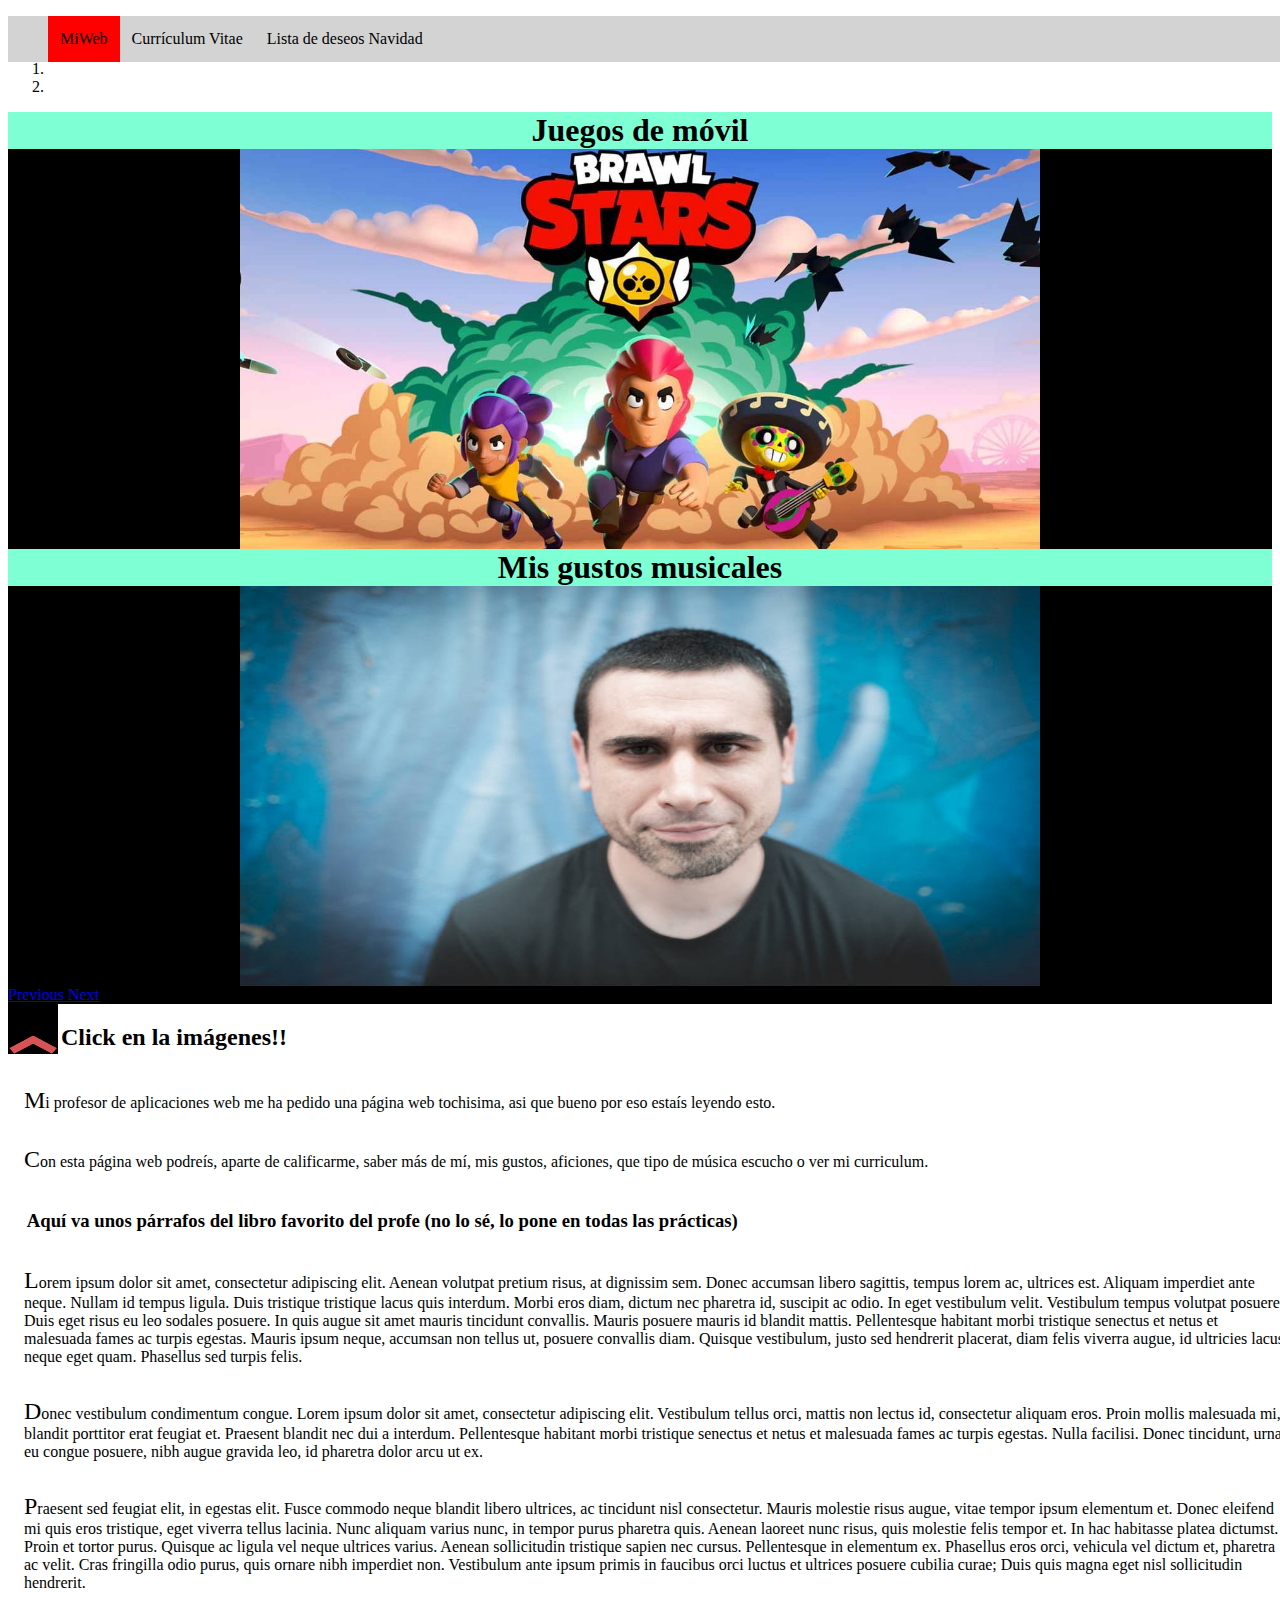
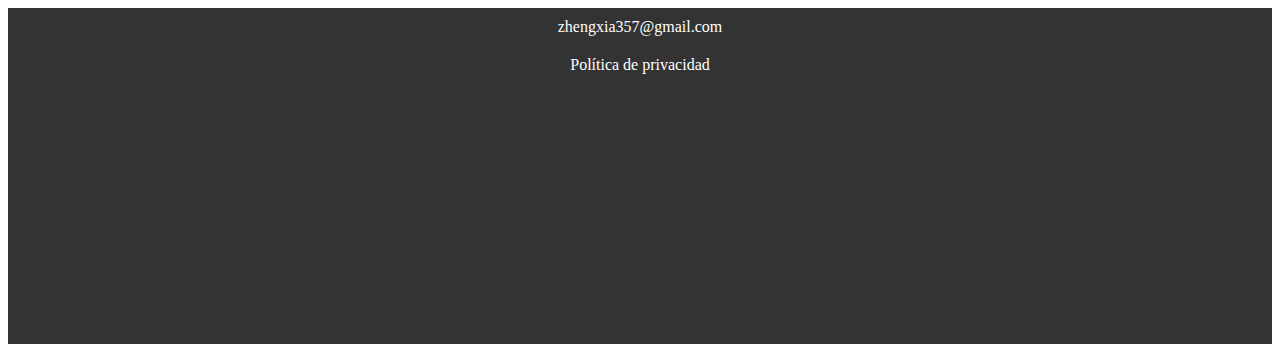
<file: index.html>
<html>
  <head>
    <title></title>
    <meta content="">
    <link rel=StyleSheet href="css.css" type="text/css">
    <style></style>
      <link rel="stylesheet" href="https://cdn.jsdelivr.net/npm/bootstrap@4.5.3/dist/css/bootstrap.min.css" integrity="sha384-TX8t27EcRE3e/ihU7zmQxVncDAy5uIKz4rEkgIXeMed4M0jlfIDPvg6uqKI2xXr2" crossorigin="anonymous">
      <script src="https://code.jquery.com/jquery-3.5.1.slim.min.js" integrity="sha384-DfXdz2htPH0lsSSs5nCTpuj/zy4C+OGpamoFVy38MVBnE+IbbVYUew+OrCXaRkfj" crossorigin="anonymous"></script>
      <script src="https://cdn.jsdelivr.net/npm/bootstrap@4.5.3/dist/js/bootstrap.bundle.min.js" integrity="sha384-ho+j7jyWK8fNQe+A12Hb8AhRq26LrZ/JpcUGGOn+Y7RsweNrtN/tE3MoK7ZeZDyx" crossorigin="anonymous"></script>
  </head>
  <body>
  <div><ul id="cabecera">
  <li class="cabecera"><a class="MiWeb" href="index.html">MiWeb</a></li>
  <li class="cabecera"><a href="contenido/CV.html">Currículum Vitae</a>
      </li>
  <li class="cabecera"><a href="contenido/Lista.html">Lista de deseos Navidad</a>
      </li>
</ul></div>
      <br/> <br/> 
      <div id="carouselExampleIndicators" class="carousel slide" data-ride="carousel">
  <ol class="carousel-indicators">
    <li data-target="#carouselExampleIndicators" data-slide-to="0" class="active"></li>
    <li data-target="#carouselExampleIndicators" data-slide-to="1"></li>
  </ol>
  <div class="carousel-inner">
    <div class="carousel-item active"><h1 class="carrusel">Juegos de móvil</h1>
      <a href="contenido/Juegos.html"><img src="Images/BrawlStars.jpg" class="d-block i-carrusel" title="Picha aquí!!"></a>
    </div>
    <div class="carousel-item"><h1 class="carrusel">Mis gustos musicales</h1>
      <a href="contenido/M%C3%BAsica.html"><img src="Images/D%C3%ADaSexto.jpg" class="d-block i-carrusel" title="Pincha aquí!!"></a>
  </div>
  <a class="carousel-control-prev" href="#carouselExampleIndicators" role="button" data-slide="prev">
    <span class="carousel-control-prev-icon" aria-hidden="true"></span>
    <span class="sr-only">Previous</span>
  </a>
  <a class="carousel-control-next" href="#carouselExampleIndicators" role="button" data-slide="next">
    <span class="carousel-control-next-icon" aria-hidden="true"></span>
    <span class="sr-only">Next</span>
  </a>
</div>
          <img src="Images/flecha.gif" width="50" height="50" align="left"><h2>Click en la imágenes!!</h2>
      
      
    <div>
        <p>Mi profesor de aplicaciones web me ha pedido una página web tochisima, asi que bueno por eso estaís leyendo esto.</p>
        <p>Con esta página web podreís, aparte de calificarme, saber más de mí, mis gustos, aficiones, que tipo de música escucho o ver mi curriculum.</p>
      <h3>Aquí va unos párrafos del libro favorito del profe (no lo sé, lo pone en todas las prácticas)</h3>
      
        <p>Lorem ipsum dolor sit amet, consectetur adipiscing elit. Aenean volutpat pretium risus, at dignissim sem. Donec accumsan libero sagittis, tempus lorem ac, ultrices est. Aliquam imperdiet ante neque. Nullam id tempus ligula. Duis tristique tristique lacus quis interdum. Morbi eros diam, dictum nec pharetra id, suscipit ac odio. In eget vestibulum velit. Vestibulum tempus volutpat posuere. Duis eget risus eu leo sodales posuere. In quis augue sit amet mauris tincidunt convallis. Mauris posuere mauris id blandit mattis. Pellentesque habitant morbi tristique senectus et netus et malesuada fames ac turpis egestas. Mauris ipsum neque, accumsan non tellus ut, posuere convallis diam. Quisque vestibulum, justo sed hendrerit placerat, diam felis viverra augue, id ultricies lacus neque eget quam. Phasellus sed turpis felis.</p>
       
        <p>Donec vestibulum condimentum congue. Lorem ipsum dolor sit amet, consectetur adipiscing elit. Vestibulum tellus orci, mattis non lectus id, consectetur aliquam eros. Proin mollis malesuada mi, blandit porttitor erat feugiat et. Praesent blandit nec dui a interdum. Pellentesque habitant morbi tristique senectus et netus et malesuada fames ac turpis egestas. Nulla facilisi. Donec tincidunt, urna eu congue posuere, nibh augue gravida leo, id pharetra dolor arcu ut ex.</p>
     
        <p>Praesent sed feugiat elit, in egestas elit. Fusce commodo neque blandit libero ultrices, ac tincidunt nisl consectetur. Mauris molestie risus augue, vitae tempor ipsum elementum et. Donec eleifend mi quis eros tristique, eget viverra tellus lacinia. Nunc aliquam varius nunc, in tempor purus pharetra quis. Aenean laoreet nunc risus, quis molestie felis tempor et. In hac habitasse platea dictumst. Proin et tortor purus. Quisque ac ligula vel neque ultrices varius. Aenean sollicitudin tristique sapien nec cursus. Pellentesque in elementum ex. Phasellus eros orci, vehicula vel dictum et, pharetra ac velit. Cras fringilla odio purus, quis ornare nibh imperdiet non. Vestibulum ante ipsum primis in faucibus orci luctus et ultrices posuere cubilia curae; Duis quis magna eget nisl sollicitudin hendrerit.</p></div>
      
      <div>
          <ul id="pie">
              <li class="pie">
                  <a href="https://www.gmail.com">zhengxia357@gmail.com</a>
              </li>
              <li class="pie">
                  <a href="#">Política de privacidad</a>
                </li>
              <center><iframe id="mapa" src="https://www.google.com/maps/embed?pb=!1m28!1m12!1m3!1d97210.29917594165!2d-3.721137953094369!3d40.41279722456171!2m3!1f0!2f0!3f0!3m2!1i1024!2i768!4f13.1!4m13!3e2!4m5!1s0xd42255d3a247575%3A0xd8a0a40edf810cff!2sIES%20Villablanca%2C%20Calle%20de%20Villablanca%2C%20Madrid!3m2!1d40.406647899999996!2d-3.5998956!4m5!1s0xd422880bce1ea29%3A0xc43de81ba6255e2e!2sApple%20Puerta%20del%20Sol%2C%20Puerta%20del%20Sol%2C%201%2C%2028013%20Madrid!3m2!1d40.4168898!2d-3.7020553!5e0!3m2!1ses!2ses!4v1606498877043!5m2!1ses!2ses" width="250" height="250" frameborder="0" style="border:0;" allowfullscreen="" aria-hidden="false" tabindex="0"></iframe></center>
    </ul></div>
  </body>
</html>
</file>
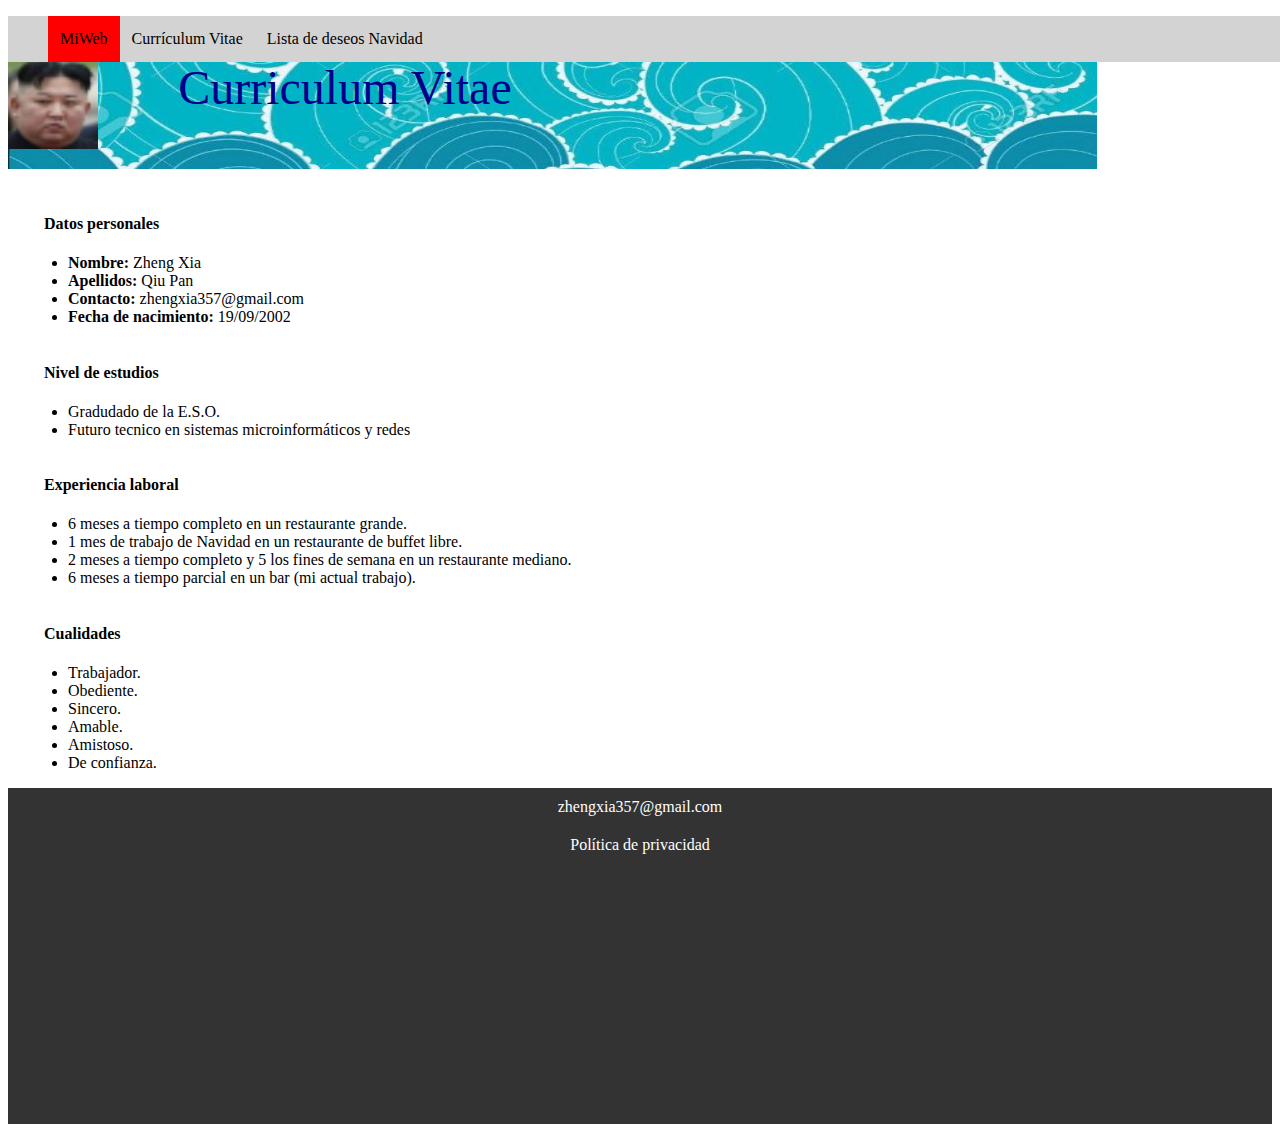
<file: contenido/CV.html>
<html>
  <head>
    <title>Curriculum Vitae</title>
    <meta charset="utf-8">
    <link rel=StyleSheet href="../css.css" type="text/css">
    <meta name="viewport" content="width=device-width">
    <link rel="stylesheet" href="https://cdn.jsdelivr.net/npm/bootstrap@4.5.3/dist/css/bootstrap.min.css" integrity="sha384-TX8t27EcRE3e/ihU7zmQxVncDAy5uIKz4rEkgIXeMed4M0jlfIDPvg6uqKI2xXr2" crossorigin="anonymous">
      <link href="../css.css"
      rel="stylesheet" type="text/css">
  </head>
  <body>
      <div>
        <ul id="cabecera">
          <li class="cabecera"><a class="MiWeb" href="../index.html">MiWeb</a>     </li>
          <li class="cabecera"><a href="CV.html">Currículum       Vitae</a></li>
          <li class="cabecera"><a href="Lista.html">Lista de deseos Navidad</a></li>
        </ul>
      </div>
      <br/> <br/>
      <div id="cabecera-cv">
        <img id="fotocv" src="../Images/fotocv.png">
        <img id="patron" src="../Images/patron.jpg">
          <div id="titulo-cv">Curriculum Vitae</div>
      </div>
      <div id="contenido-cv">
          <h4>Datos personales</h4>
          <ul>
              <li><b>Nombre:</b> Zheng Xia</li>
              <li><b>Apellidos:</b> Qiu Pan</li>
              <li><b>Contacto:</b> zhengxia357@gmail.com</li>
              <li><b>Fecha de nacimiento:  </b>19/09/2002</li>
          </ul>
          <h4>Nivel de estudios</h4>
          <ul>
              <li>Gradudado de la E.S.O.</li>
              <li>Futuro tecnico en sistemas microinformáticos y redes</li>
          </ul>
          <h4>Experiencia laboral</h4>
          <ul>
              <li>6 meses a tiempo completo en un restaurante grande.</li>
              <li>1 mes de trabajo de Navidad en un restaurante de buffet libre.</li>
              <li>2 meses a tiempo completo y 5 los fines de semana en un restaurante mediano.</li>
              <li>6 meses a tiempo parcial en un bar (mi actual trabajo).</li>
          </ul>
          <h4>Cualidades</h4>
          <ul>
              <li>Trabajador.</li>
              <li>Obediente.</li>
              <li>Sincero.</li>
              <li>Amable.</li>
              <li>Amistoso.</li>
              <li>De confianza.</li>
          </ul>
      </div>
      <div>
          <ul id="pie">
              <li class="pie">
                  <a href="https://www.gmail.com">zhengxia357@gmail.com</a>
              </li>
              <li class="pie">
                  <a href="#">Política de privacidad</a>
                </li>
              <center><iframe id="mapa" src="https://www.google.com/maps/embed?pb=!1m28!1m12!1m3!1d97210.29917594165!2d-3.721137953094369!3d40.41279722456171!2m3!1f0!2f0!3f0!3m2!1i1024!2i768!4f13.1!4m13!3e2!4m5!1s0xd42255d3a247575%3A0xd8a0a40edf810cff!2sIES%20Villablanca%2C%20Calle%20de%20Villablanca%2C%20Madrid!3m2!1d40.406647899999996!2d-3.5998956!4m5!1s0xd422880bce1ea29%3A0xc43de81ba6255e2e!2sApple%20Puerta%20del%20Sol%2C%20Puerta%20del%20Sol%2C%201%2C%2028013%20Madrid!3m2!1d40.4168898!2d-3.7020553!5e0!3m2!1ses!2ses!4v1606498877043!5m2!1ses!2ses" width="250" height="250" frameborder="0" style="border:0;" allowfullscreen="" aria-hidden="false" tabindex="0"></iframe></center>
    </ul></div>
  </body>
</html>
</file>
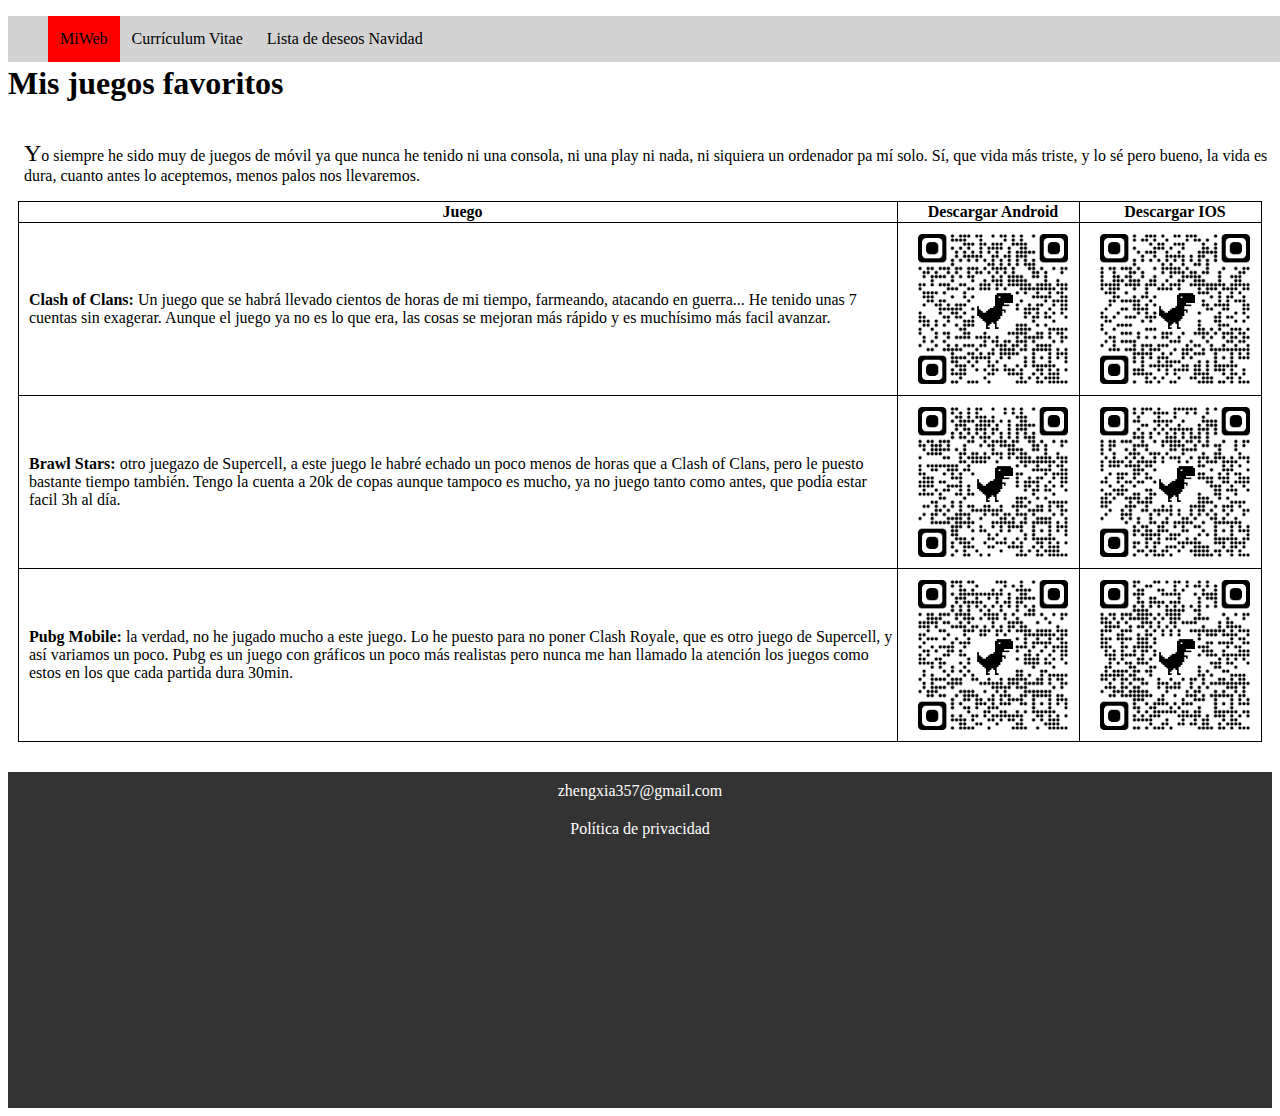
<file: contenido/Juegos.html>
<html>
  <head>
    <title></title>
    <meta content="">
    <meta charset="utf-8">
    <link rel=StyleSheet href="../css.css" type="text/css">
    <meta name="viewport" content="width=device-width">
    <link rel="stylesheet" href="https://cdn.jsdelivr.net/npm/bootstrap@4.5.3/dist/css/bootstrap.min.css" integrity="sha384-TX8t27EcRE3e/ihU7zmQxVncDAy5uIKz4rEkgIXeMed4M0jlfIDPvg6uqKI2xXr2" crossorigin="anonymous">
      <link href="../css.css"
      rel="stylesheet" type="text/css">
  </head>
  <body>
      <div>
        <ul id="cabecera">
          <li class="cabecera"><a class="MiWeb" href="../index.html">MiWeb</a>     </li>
          <li class="cabecera"><a href="CV.html">Currículum       Vitae</a></li>
          <li class="cabecera"><a href="Lista.html">Lista de deseos Navidad</a></li>
        </ul>
      </div>
      <br/> <br/>
      
      <h1 id="titulo-juegos">Mis juegos favoritos</h1>
      
      <p>Yo siempre he sido muy de juegos de móvil ya que nunca he tenido ni una consola, ni una play ni nada, ni siquiera un ordenador pa mí solo. Sí, que vida más triste, y lo sé pero bueno, la vida es dura, cuanto antes lo aceptemos, menos palos nos llevaremos.</p>
      
      <table id="tabla-juegos">
        <tbody>
            <tr>
                <th>Juego</th>
                <th>Descargar Android</th>
                <th>Descargar IOS</th>
            </tr>  
            <tr>
                <td><b>Clash of Clans:</b> Un juego que se habrá llevado cientos de horas de mi tiempo, farmeando, atacando en guerra... He tenido unas 7 cuentas sin exagerar. Aunque el juego ya no es lo que era, las cosas se mejoran más rápido y es muchísimo más facil avanzar.</td>
                <td><img src="../Images/CoC.png"></td>
                <td><img src="../Images/CoCI.png"></td>
            </tr>
            <tr>
                <td><b>Brawl Stars:</b> otro juegazo de Supercell, a este juego le habré echado un poco menos de horas que a Clash of Clans, pero le puesto bastante tiempo también. Tengo la cuenta a 20k de copas aunque tampoco es mucho, ya no juego tanto como antes, que podía estar facil 3h al día.</td>
                <td><img src="../Images/Brawl.png"></td>
                <td><img src="../Images/BrawlI.png"></td>
            </tr>
            <tr>
                <td><b>Pubg Mobile:</b> la verdad, no he jugado mucho a este juego. Lo he puesto para no poner Clash Royale, que es otro juego de Supercell, y así variamos un poco. Pubg es un juego con gráficos un poco más realistas pero nunca me han llamado la atención los juegos como estos en los que cada partida dura 30min.</td>
                <td><img src="../Images/pubg.png"></td>
                <td><img src="../Images/pubgI.png"></td>
            </tr>
        </tbody>
      </table>
       <div class="pie">
          <ul id="pie">
              <li class="pie">
                  <a href="https://www.gmail.com">zhengxia357@gmail.com</a>
              </li>
              <li class="pie">
                  <a href="#">Política de privacidad</a>
                </li>
              <center><iframe id="mapa" src="https://www.google.com/maps/embed?pb=!1m28!1m12!1m3!1d97210.29917594165!2d-3.721137953094369!3d40.41279722456171!2m3!1f0!2f0!3f0!3m2!1i1024!2i768!4f13.1!4m13!3e2!4m5!1s0xd42255d3a247575%3A0xd8a0a40edf810cff!2sIES%20Villablanca%2C%20Calle%20de%20Villablanca%2C%20Madrid!3m2!1d40.406647899999996!2d-3.5998956!4m5!1s0xd422880bce1ea29%3A0xc43de81ba6255e2e!2sApple%20Puerta%20del%20Sol%2C%20Puerta%20del%20Sol%2C%201%2C%2028013%20Madrid!3m2!1d40.4168898!2d-3.7020553!5e0!3m2!1ses!2ses!4v1606498877043!5m2!1ses!2ses" width="250" height="250" frameborder="0" style="border:0;" allowfullscreen="" aria-hidden="false" tabindex="0"></iframe></center>
    </ul></div>
    </body>
</html>
</file>
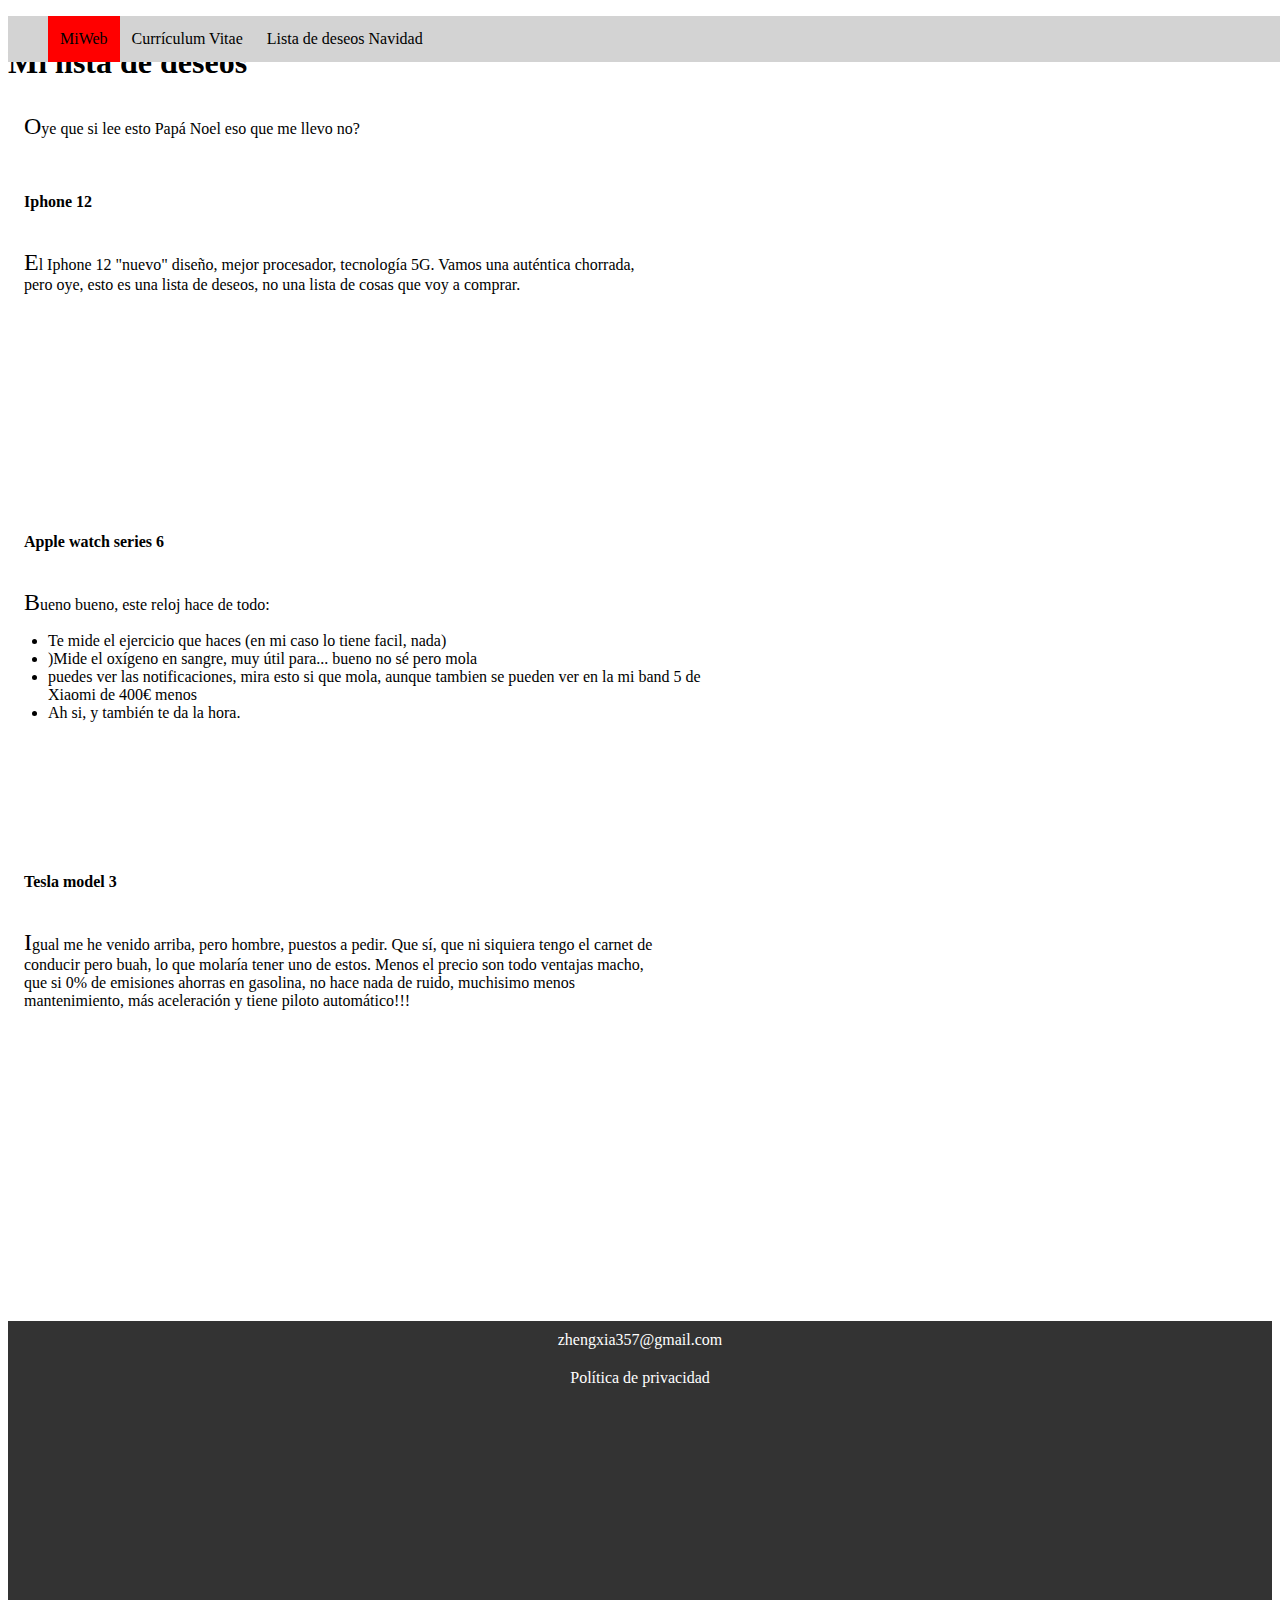
<file: contenido/Lista.html>
<html>
  <head>
    <title>Lista de deseos</title>
    <meta charset="utf-8">
    <link rel=StyleSheet href="../css.css" type="text/css">
    <meta name="viewport" content="width=device-width">
    <link rel="stylesheet" href="https://cdn.jsdelivr.net/npm/bootstrap@4.5.3/dist/css/bootstrap.min.css" integrity="sha384-TX8t27EcRE3e/ihU7zmQxVncDAy5uIKz4rEkgIXeMed4M0jlfIDPvg6uqKI2xXr2" crossorigin="anonymous">
      <link href="../css.css"
      rel="stylesheet" type="text/css">
    <style></style>
  </head>
  <body>
      <div>
          <ul id="cabecera">
         <li class="cabecera"><a class="MiWeb" href="../index.html">MiWeb</a></li>
         <li class="cabecera"><a href="CV.html">Currículum Vitae</a></li>
         <li class="cabecera"><a href="Lista.html">Lista de deseos Navidad</a>    
         </li>
          </ul>
      </div>
      <br/> <br/>
      <div id="titulo-lista"><h1>Mi lista de deseos</h1></div>
      
      <p>Oye que si lee esto Papá Noel eso que me llevo no?</p>
      <div class="lista">
        <iframe class="lista" width="560" height="315" src="https://www.youtube.com/embed/65JrtwtTOdc" frameborder="0" allow="accelerometer; autoplay; clipboard-write; encrypted-media; gyroscope; picture-in-picture" allowfullscreen></iframe>
        <h4>Iphone 12</h4>
        <p>El Iphone 12 "nuevo" diseño, mejor procesador, tecnología 5G. Vamos una auténtica chorrada, pero oye, esto es una lista de deseos, no una lista de cosas que voy a comprar.</p>
      </div>
      <div class="lista">
      <iframe class="lista" width="560" height="315" src="https://www.youtube.com/embed/TCMnrssX1NE" frameborder="0" allow="accelerometer; autoplay; clipboard-write; encrypted-media; gyroscope; picture-in-picture" allowfullscreen></iframe>
          <h4>Apple watch series 6</h4>
        <p>Bueno bueno, este reloj hace de todo:
        <ul>
          <li>Te mide el ejercicio que haces (en mi caso lo tiene facil, nada)</li>
          <li>)Mide el oxígeno en sangre, muy útil para... bueno no sé pero mola</li>
          <li>puedes ver las notificaciones, mira esto si que mola, aunque tambien se pueden ver en la mi band 5 de Xiaomi de 400€ menos</li>
          <li>Ah si, y también te da la hora.</li>
        </ul>
        </p>
      </div>
      <div class="lista">
        <h4>Tesla model 3</h4>
          <iframe class="lista" width="560" height="315" src="https://www.youtube.com/embed/e_Wnwb_cC3g" frameborder="0" allow="accelerometer; autoplay; clipboard-write; encrypted-media; gyroscope; picture-in-picture" allowfullscreen></iframe>
          <p>Igual me he venido arriba, pero hombre, puestos a pedir. Que sí, que ni siquiera tengo el carnet de conducir pero buah, lo que molaría tener uno de estos. Menos el precio son todo ventajas macho, que si 0% de emisiones ahorras en gasolina, no hace nada de ruido, muchisimo menos mantenimiento, más aceleración y tiene piloto automático!!!</p>
      </div>
    <div>
    <p> </p>
    </div>
     <div class="pie">
          <ul id="pie">
              <li class="pie">
                  <a href="https://www.gmail.com">zhengxia357@gmail.com</a>
              </li>
              <li class="pie">
                  <a href="#">Política de privacidad</a>
                </li>
              <center><iframe id="mapa" src="https://www.google.com/maps/embed?pb=!1m28!1m12!1m3!1d97210.29917594165!2d-3.721137953094369!3d40.41279722456171!2m3!1f0!2f0!3f0!3m2!1i1024!2i768!4f13.1!4m13!3e2!4m5!1s0xd42255d3a247575%3A0xd8a0a40edf810cff!2sIES%20Villablanca%2C%20Calle%20de%20Villablanca%2C%20Madrid!3m2!1d40.406647899999996!2d-3.5998956!4m5!1s0xd422880bce1ea29%3A0xc43de81ba6255e2e!2sApple%20Puerta%20del%20Sol%2C%20Puerta%20del%20Sol%2C%201%2C%2028013%20Madrid!3m2!1d40.4168898!2d-3.7020553!5e0!3m2!1ses!2ses!4v1606498877043!5m2!1ses!2ses" width="250" height="250" frameborder="0" style="border:0;" allowfullscreen="" aria-hidden="false" tabindex="0"></iframe></center>
    </ul></div>
    </body>
</html>
</file>
<file: css.css>
p, h3, h4 {
    width: 100%;
    padding-left: 1em;
    padding-right: 1em;
    padding-top: 1em;
}

p::first-letter {
    font-size: 1.5em;
}

ul#pie {
    padding: 0;
    margin: 0;
}

#pie {
    background-color: #333;
    list-style-type: none;
    bottom: 0;
}

.pie {
    text-align: center;
    margin: 0;
    padding: 0;
    float: none;
}

.pie a {
    padding: 10px 0px;
    display: block;
    color: white;
    font-size: 1em;
}

div.pie {
    padding-top: 20px;
    margin-top: 5px;
}

#cabecera {
    list-style-type: none;
    overflow: hidden;
    background-color: lightgray;
    position: fixed;
    top: 0;
    width: 100%;
    z-index:1;
}

li.cabecera {
    list-style-type: none;
    float: left;
}

li a {
    display: block;
    color: black;
    text-align: center;
    padding: 14px 12px;
    text-decoration: none;
}

li a:hover:not(.MiWeb) {
    background-color: skyblue;
    color: black;
    text-decoration: none;
}

li a.MiWeb:hover {
    text-decoration: none;
    color: black;
}

.MiWeb {
    background-color: red;
}

#carouselExampleIndicators {
    z-index:0;
}

.carrusel {
    text-align: center;
    background-color: aquamarine;
}

.i-carrusel {
    height: 300px;
    width: 600px;
    display: block;
    margin: auto;
}

#mapa {
    padding-bottom: 10px;
}

div h1 {
    margin: 0;
}

#titulo-CV {
    margin: 
}

#patron {
    width: 100%;
    height: 125px;
}
#cabecera-cv {
    position: relative;
    display: inline-block;
}

#titulo-cv {
    position: absolute;
    top: 16px;
    left: 25%;
    font-size: 3em;
    color: darkblue;
}

#fotocv {
    position: absolute;
    top: 15px;
    left 7%;
    width: 90px;
    height: 90px;
}

#contenido-cv {
    margin-left: 20px;
    margin-top: 30px;
}

div.lista {
    clear: both;
    overflow: auto;
}

div.lista p {
    width: 50%;
}

iframe.lista {
    float: right;
    padding-bottom: 15px;
    padding-top: 10px;
}

td img {
    width: 150px;
    height: 150px;
    padding: 10px;
}

table#tabla-juegos,  table#tabla-juegos td, table#tabla-juegos th, table#tabla-juegos tr{
    border-collapse: collapse;
    border: 1px solid black;
    padding-left: 10px;
}

#tabla-juegos {
    margin: 10px;
}

h4.musica {
    color: red;
}

.carousel-inner {
    background-color: black;
}








/*Media query*/

@media (min-width:890px) {
    .i-carrusel {
        height: 400px;
        width: 800px;
    }
    
    #patron {
       width: 160%; 
    }
}

@media (min-width:451px) and (max-width:650px) {
    
    .i-carrusel {
        height: 200px;
        width: 400px;
    }
    
    #cabecera {
        justify-content: space-around;  
        margin: 0;
        padding: 0;
    }
    
    li.cabecera {
        float: none;
    }
    
    .carrusel, #cabecera-cv, #titulo-lista, #titulo-musica {
        margin-top: 105px;
    }
    
    iframe.lista {
        width: 350px;
        height: 197px;
    }
}

@media (max-width:450px){
   
    h1.carrusel {
        font-size: 2em;
    }
    .i-carrusel {
        height: 150px;
        width: 300px;
    }
    
    #cabecera {
        justify-content: space-around;  
        margin: 0;
        padding: 0;
    }
    
    li.cabecera {
        float: none;
    }
    
    .carrusel, #cabecera-cv, #titulo-lista, #titulo-juegos, #titulo-musica {
        margin-top: 105px;
    }
    
    iframe.lista {
        width: 280px;
        height: 157px;
    }
}
</file>
